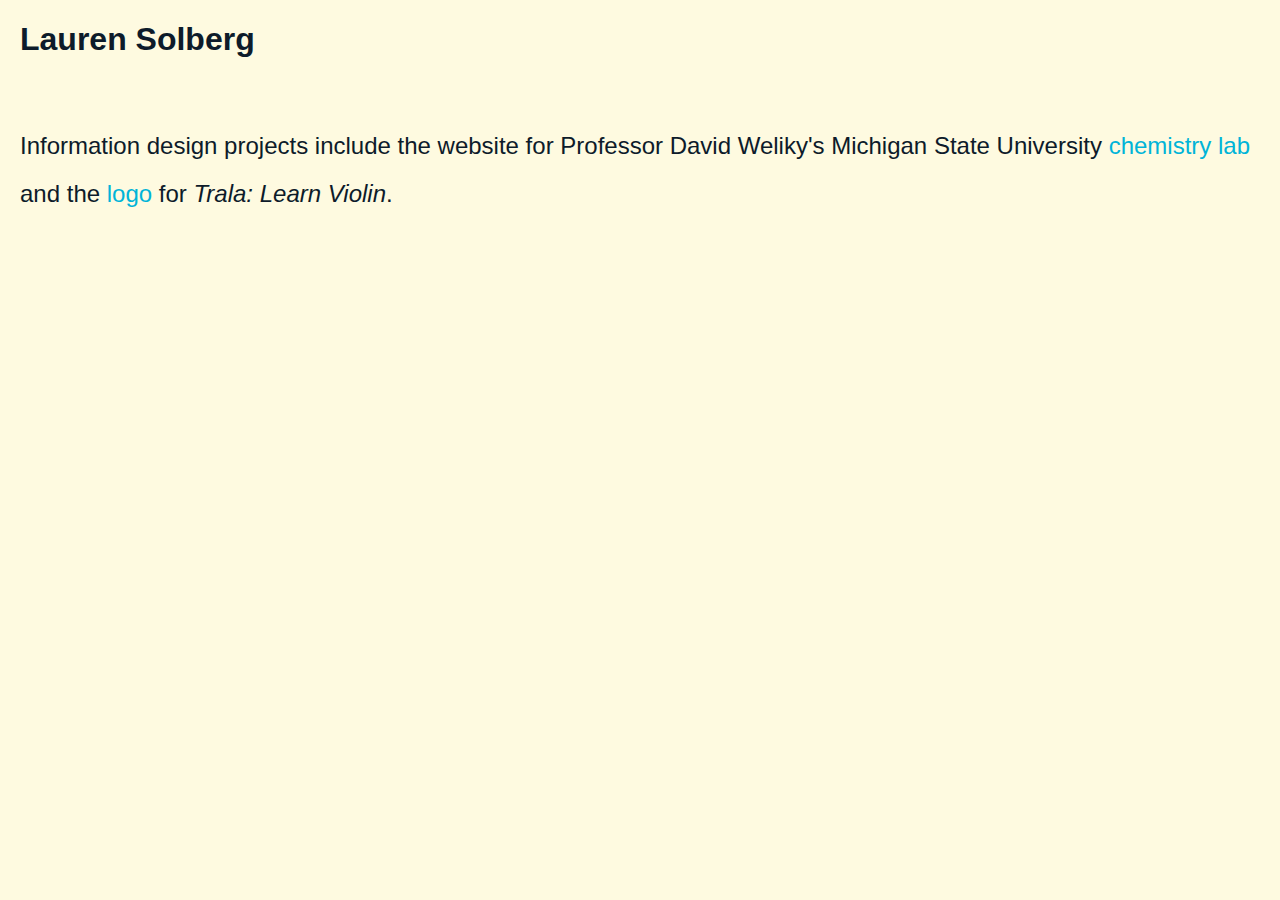
<file: index.html>
<!DOCTYPE html>
<html>
<head>
    <meta charset="UTF-8">
    <meta name="viewport" content="width=device-width, initial-scale=1.0">
    <title>Lauren Solberg</title>
    <link rel="stylesheet" href="style.css">
</head>
<body>
    <header>
        <h1>Lauren Solberg</h1>
    </header>
    <main>
        <section class="project">
            <br>
            <p>
                Information design projects include the website for Professor David Weliky's Michigan State University 
                <a href="https://davidweliky.com">chemistry lab</a> and the <a href="https://apps.apple.com/us/app/trala-learn-violin/id1143205265">logo</a> for <i>Trala: Learn Violin</i>.
            </p>
        </section>
        </main>
</body>
</html>
</file>
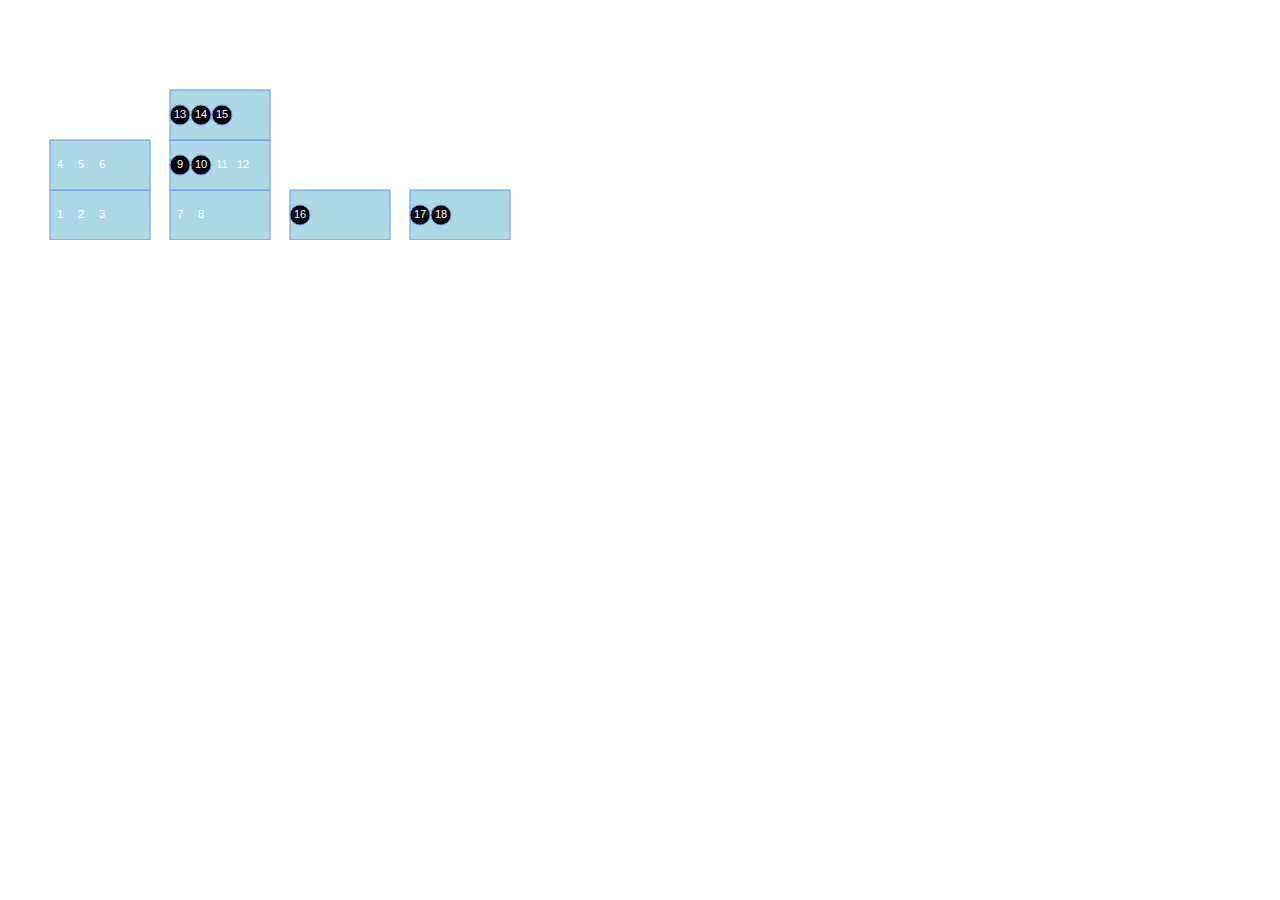
<file: d3.html>
<!DOCTYPE html>
<html lang="en">
    <head>
        <meta charset="utf-8">
        <title>example</title>
        <link rel="stylesheet" href="d3style.css">
        <script type="text/javascript" src="javascript/d3.v4.js"></script>
    </head>
    <body>
        <script type="text/javascript" src="javascript/select.js"></script>
    </body>
</html>
</file>
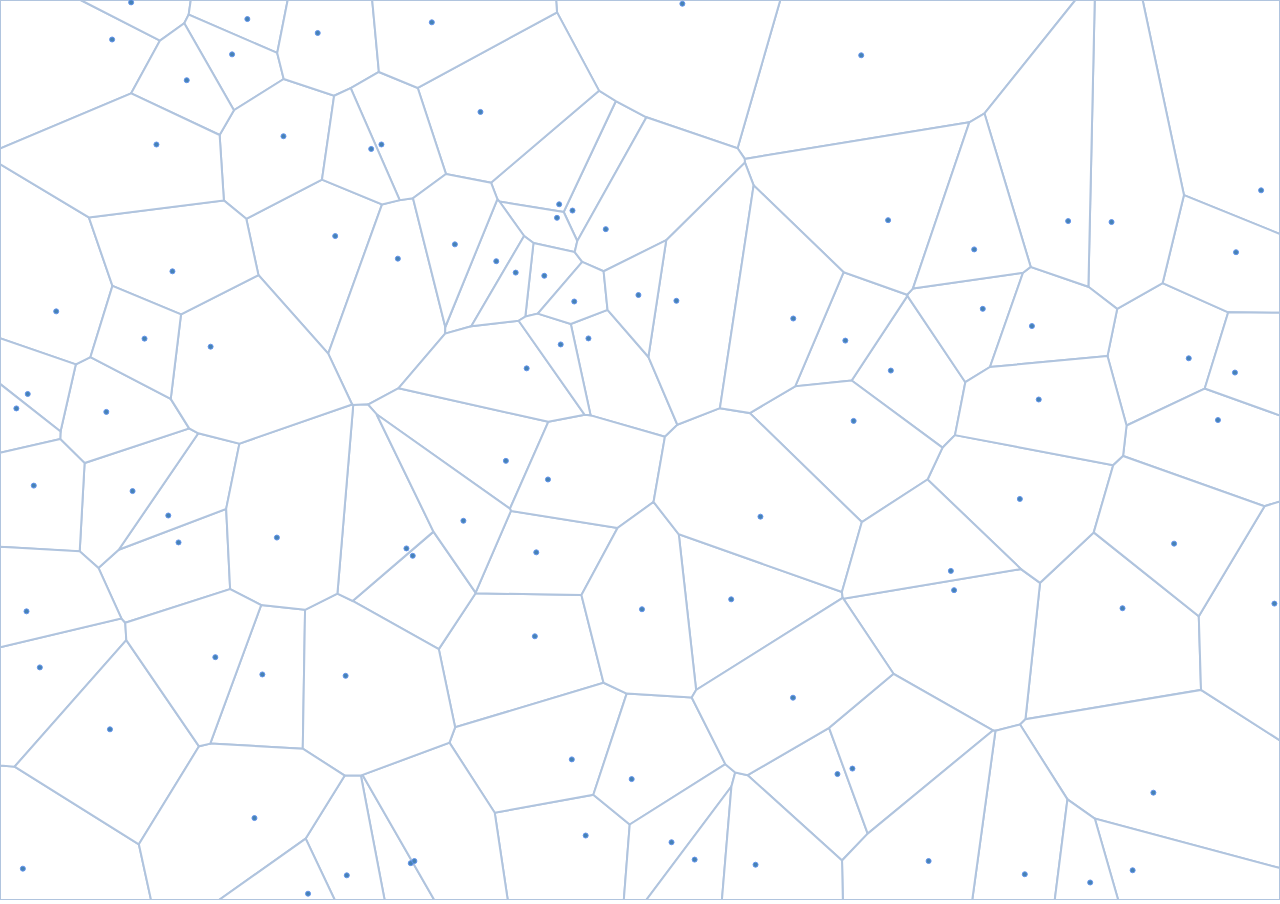
<file: voronoi.html>
<!DOCTYPE html>
<html lang="en">
	<head>
		<meta charset="utf-8">
		<title>D3.js Essential Training for Data Scientists</title>
		<link rel="stylesheet" type="text/css" href="d3style.css">
		<script type="text/javascript" src="javascript/d3.v4.js"></script>
    <style>
    g.polygons path {
      fill: white;
      stroke: lightsteelblue;
    }

    /* g.polygons path:hover {
      fill: yellow;
    } */

    g.fuel circle {
      fill: steelblue;
    }

    </style>

	</head>

	<body>
		<script type="text/javascript">

      console.log(window.innerWidth);

d3.select(window).on("resize", callFunction);
// callFunction;

function callFunction(){

        var tooltip = d3.select("body").append("div")
                        .style("opacity","0")
                        .style("position","absolute");

        var svgtest = d3.select("body").select("svg");
        if (!svgtest.empty()){
          svgtest.remove();
        }

      var width = window.innerWidth || document.documentElement.clientWidth || document.body.clientWidth;
      var height = window.innerHeight;

      var vertices = d3.range(100).map(function(d){ return [Math.random()*width,Math.random()*height]; });

      var voronoi = d3.voronoi().size([width,height]);
      var svg = d3.select("body").append("svg").attr("width","100%").attr("height","100%");

      svg.append("g").attr("class","polygons")
      .selectAll("path")
        .data(voronoi.polygons(vertices))
        .enter().append("path")
                  .attr("d",function(d){ return "M"+d.join("L")+"Z"; })
                  .on("mousemove", function(d){
                    tooltip.style("opacity","1")
                           .style("left",d3.event.pageX + "px")
                           .style("top",d3.event.pageY + "px");
                    
                    tooltip.html("Number of sides: " + d.length);
                  });

      svg.append("g").attr("class","fuel")
      .selectAll("circle")
        .data(vertices)
        .enter().append("circle")
                  .attr("cx",function(d){ return d[0]; })
                  .attr("cy",function(d){ return d[1]; })
                  .attr("r","2.5");

}
callFunction();
    </script>
  </body>

</html>
</file>
<file: style.css>
body {
    font-family: Open Sans, sans-serif;
    margin: 20px;
    background-color: #fefae0; /* Light blue background */
    color: #0d1b2a; 
}

.paragraph-container {
    display: flex;
    align-items: center;
    height: 100%; 
}

p {
    font-size: 150%;
    line-height: 2; /* space between lines */
    text-align: left;
}

a {
    text-decoration: none;
    color: #00b4d8;
}

a:hover {
    border-bottom: 1.5px solid #00b4d8;
}
</file>
<file: d3style.css>
html, body {
    margin: 0;
    height: 100%;
  }
  
  line {
    stroke: red;
  }
  
  path {
    stroke: green;
    fill: none;
    stroke-width: 2px;
  }
  
  g.group0 path,
  g.group0 circle {
    stroke: red;
    fill: none;
  }
  
  g.hidden line,
  g.hidden path {
    display: none;
  }
  
  g.tick line {
    stroke: blue;
  }
  
  g.tick text {
    font-size: 12px;
    fill: purple;
  }  

  rect {
    fill: lightblue;
    stroke: cornflowerblue;
  }

  circle {
    fill: black;
    stroke: cornflowerblue;
  }

  text {
    font-family: arial;
    fill: white;
    font-size: 11px;
  }
</file>
